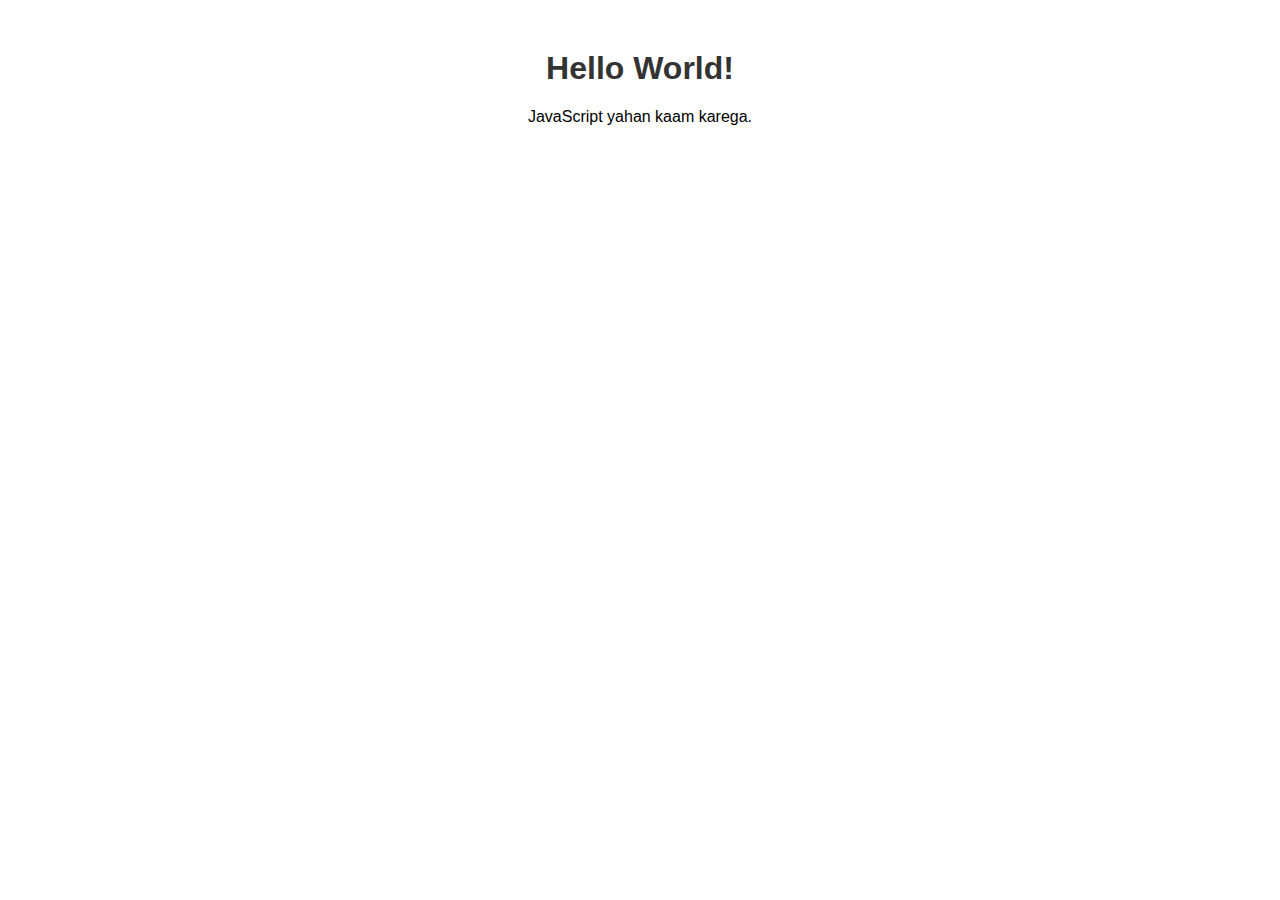
<file: index.html>
<!DOCTYPE html>
<html lang="en">
<head>
    <meta charset="UTF-8">
    <title>Meri GitHub Web App</title>
    <link rel="stylesheet" href="style.css">
</head>
<body>
    <h1>Hello World!</h1>
    <p id="output">JavaScript yahan kaam karega.</p>
    <script src="script.js"></script>
</body>
</html>
</file>
<file: style.css>
/* style.css */
body {
    font-family: Arial, sans-serif;
    text-align: center;
    margin-top: 50px;
}
h1 {
    color: #333;
}
</file>
